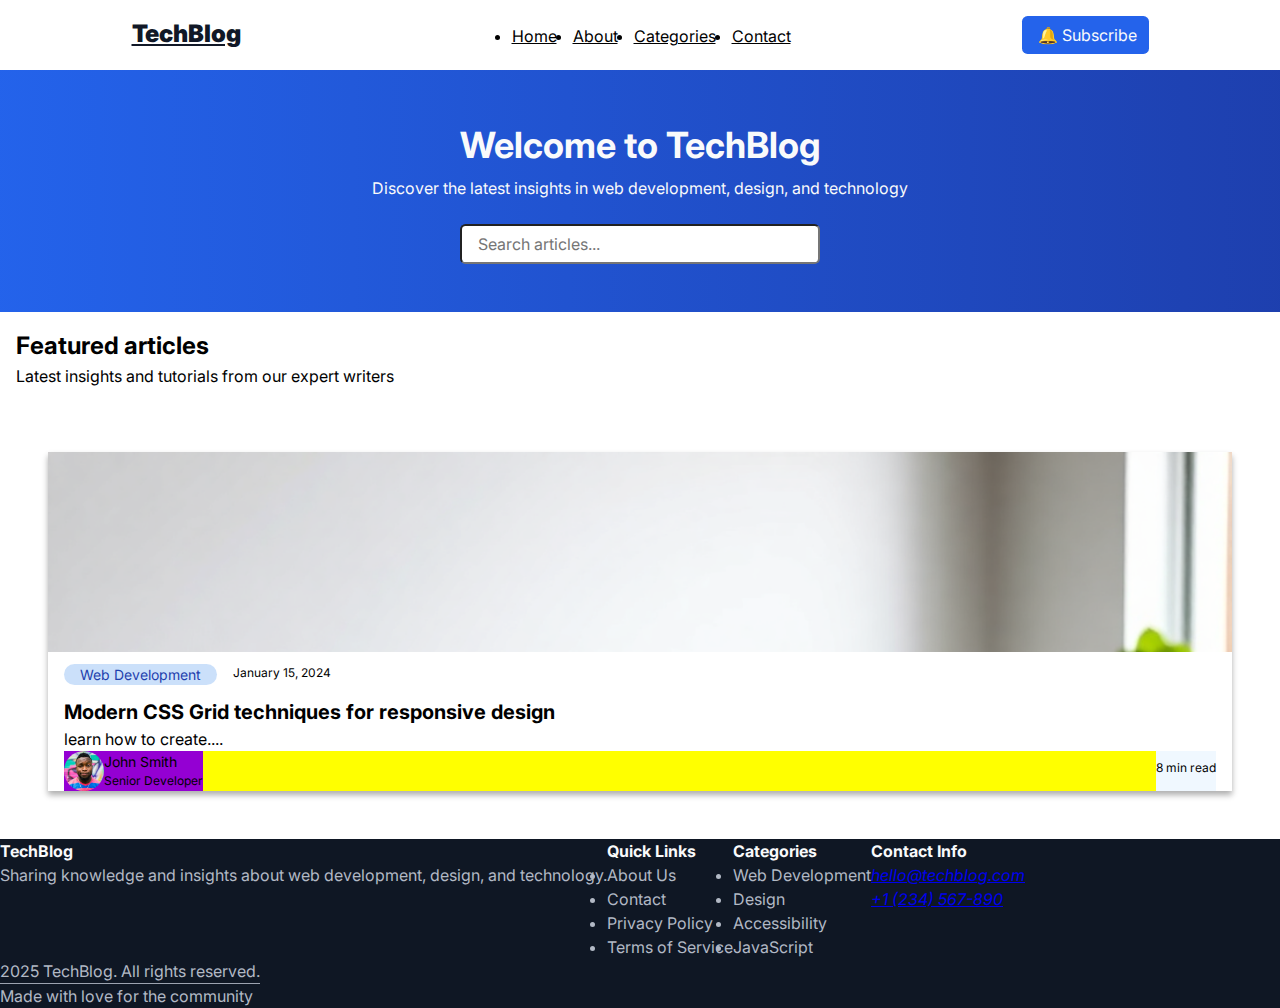
<file: html-old/index.html>
<!DOCTYPE html>
<head>
    <meta charset="utf-8">
    <meta lang="en">
    <meta name="viewport" content="width=device-width, initial-scale=1">
    <link rel="preconnect" href="https://fonts.googleapis.com">
    <link rel="preconnect" href="https://fonts.gstatic.com" crossorigin>
    <link href="https://fonts.googleapis.com/css2?family=Inter:wght@400;500;600;700;800&display=swap" rel="stylesheet">
    <link rel="stylesheet" href="css/reset.css">
    <link rel="stylesheet" href="css/style.css">
    <title>Welcome To Techblog</title>
</head>

<body>
    <header>
        <!-- If im gonna style something similar, use class, if not, use nesting in CSS -->
        <a href="#">TechBlog</a>
        <nav>
            <ul>
                <li><a href="#">Home</a></li>
                <li><a href="#">About</a></li>
                <li><a href="#">Categories</a></li>
                <li><a href="#">Contact</a></li>
            </ul>
        </nav>
    <!-- <a href=""> instead of a button if it links to somewhere -->
        <button class="border-radius">
            &#128276; Subscribe
        </button>
    </header>

     <article class="hero-card" aria-labelledby="heading-1">
            <h1 id="heading-1">Welcome to TechBlog</h1>
            <p>Discover the latest insights in 
               web development, design, and technology
            </p>

            <section>
                <form>
                    <!-- for makes it more accessible -->
                    <label  for="article-search">
                        <span class="sr-only">Search articles</span>
                    </label>

                    <input class ="border-radius" id="article-search" 
                    aria-label="Search articles" 
                    placeholder="Search articles...">
                </form>
            </section>
    </article>

    <main>
        <header>
            <h2>Featured articles</h2>
            <p>Latest insights and tutorials from our expert writers</p>
        </header>

        <div class="article-card card-shadow">
            <article>
                <img src="pc.png" width="500" height="200">
                <div class="topic-tag">
                    <p class="border-round subtle-text">
                        Web Development
                    </p>
                    <time class="very-subtle-text">January 15, 2024</time>
                </div>
                <section>
                    <h3>Modern CSS Grid techniques for responsive design</h3>
                    <p>learn how to create....</p>
                    <footer>
                        <div class="rand">
                            <img src="pp.jpg" alt="Profile picture">
                            <div class="author-info">
                                <p class="subtle-text">John Smith</p>
                                <p class="very-subtle-text">Senior Developer</p>
                            </div>
                        </div>
                            
                            <p class="very-subtle-text">8 min read</p>
                    </footer>
                </section>
            </article> 

            <!-- <aside>
                <article>
                <h4>categories</h4>
                <ul>
                    <li><a href="link">Web dev</a></li>
                    <li><a href="link">Deisgn</a></li>
                    <li><a href="link">Access</a></li>
                    <li><a href="link">Javascript</a></li>
                </ul>
                </article>

                <article>
                    <h4>updated</h4>
                    <p>Get free stuff</p>
                    <input type="email">
                    <br>
                    <br>
                    <button>Subscribe</button>
                </article>

                <section>
                    <h3>Popular</h3>
                    <article>
                        <img>
                        <p><a href="links">Essential Javascript</a></p>
                        <p>5 min read</p>
                    </article>

                    <article>
                        <img>
                        <p><a href="links">Responsive design</a></p>
                        <p>7 min read</p>
                    </article>
                </article>
            </aside> -->
        </div>
    </main>
    
    <footer class="main-footer">
        <div class="container-footer">
            <section>
                <h4>TechBlog</h4>
                <p>Sharing knowledge and insights about web development, design, and technology.</p>
            </section>

            <section>
                <h4>Quick Links</h4>
                <ul>
                    <li>About Us</li>
                    <li>Contact</li>
                    <li>Privacy Policy</li>
                    <li>Terms of Service</li>
                </ul>
            </section>

            <section>
                <h4>Categories</h4>
                <ul>
                    <li>Web Development</li>
                    <li>Design</li>
                    <li>Accessibility</li>
                    <li>JavaScript</li>
                </ul>
            </section>

            <section>
                <h4>Contact Info</h4>
                <address>  
                    <a href="mailto:hello@techblog.com">hello@techblog.com</p>
                    <a href="tel:+1234567890">+1 (234) 567-890</a>
                </address>
            </section>

            <div>
                <p> 2025 TechBlog. All rights reserved.</p>
                <p>Made with love for the community</p>
            </div>
        </div>
    </footer>
</body>
</file>
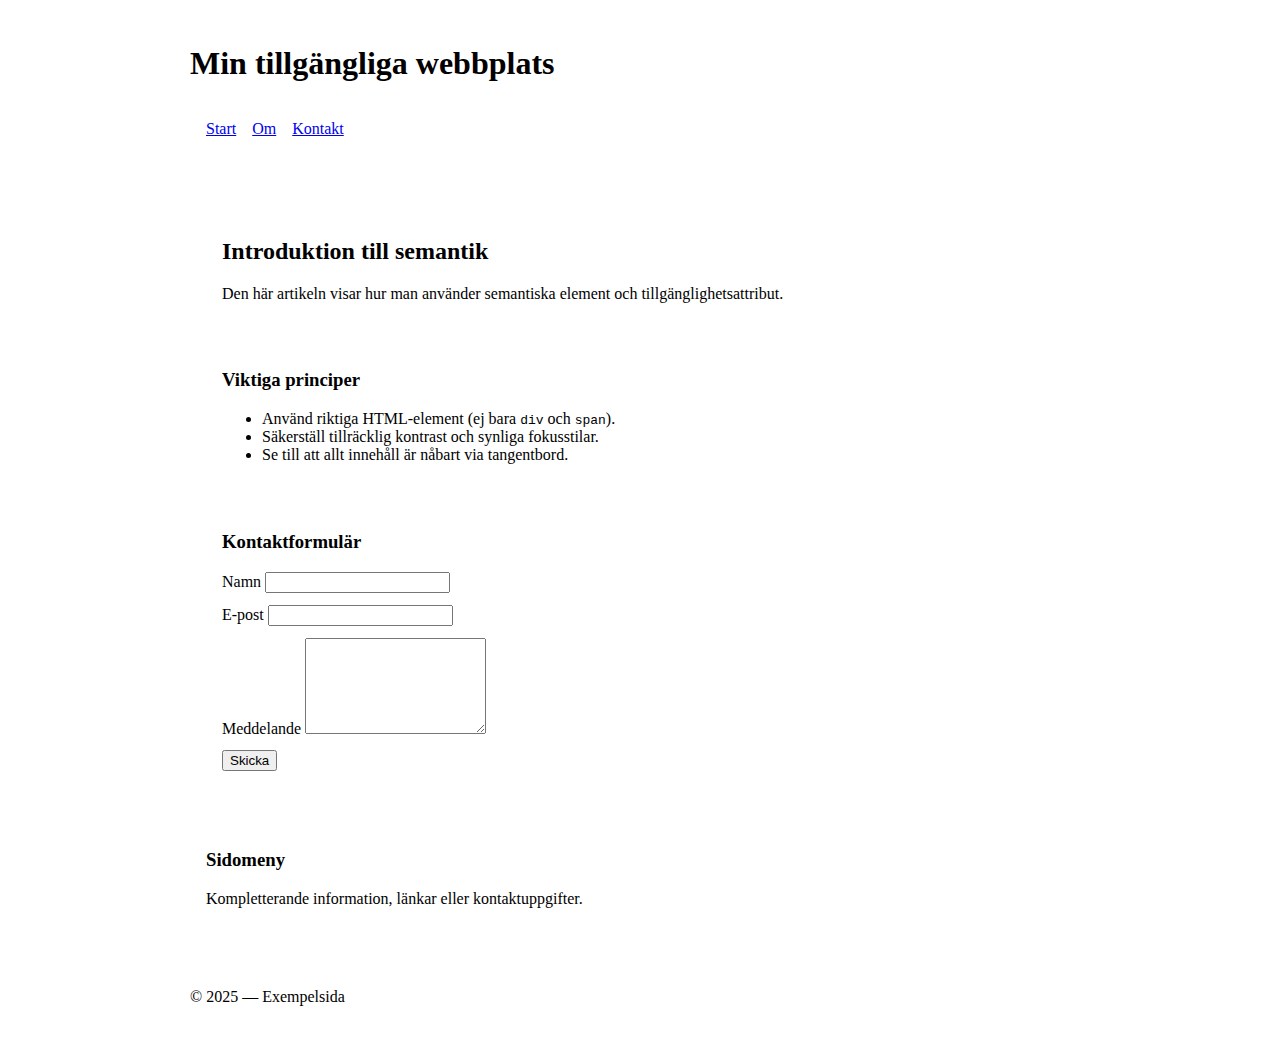
<file: html-old/referens-till-tillgänglighet.html>
<!doctype html>
<html lang="sv">
<head>
  <meta charset="utf-8" />
  <meta name="viewport" content="width=device-width,initial-scale=1" />
  <title>Exempel: Semantisk & Tillgänglig Sida</title>
  <style>
    /* Enkel styling för fokus och kontrast (behåll synlig fokus!) */
    :focus { outline: 3px solid Highlight; outline-offset: 2px; }
    a.skip-link {
      position: absolute;
      left: -999px;
      top: auto;
      background: #000;
      color: #fff;
      padding: 0.5rem;
      z-index: 100;
    }
    a.skip-link:focus { left: 1rem; top: 1rem; }
    header, main, nav, footer, article, aside, section {
      padding: 1rem;
    }
    nav ul { list-style: none; padding: 0; margin: 0; display:flex; gap:1rem; }
    .visually-hidden {
      position: absolute !important;
      height: 1px; width: 1px;
      overflow: hidden;
      clip: rect(1px, 1px, 1px, 1px);
      white-space: nowrap;
    }
    /* Enkel layout */
    .container { max-width: 900px; margin: 0 auto; }
    .error { color: #b00020; }
    .form-row { margin-bottom: 0.75rem; }
  </style>
</head>
<body>
  <!-- Skip-link för tangentbordsanvändare -->
  <a href="#main-content" class="skip-link">Hoppa till innehåll</a>

  <header role="banner" class="container" aria-label="Topp">
    <h1>Min tillgängliga webbplats</h1>
    <p class="visually-hidden" id="site-description">Exempel på semantisk HTML och WCAG-vänliga mönster.</p>

    <!-- Navigation: använd <nav> och meningsfulla länkar -->
    <nav role="navigation" aria-label="Huvudmeny">
      <ul>
        <li><a href="#main-content">Start</a></li>
        <li><a href="#about">Om</a></li>
        <li><a href="#contact">Kontakt</a></li>
      </ul>
    </nav>
  </header>

  <!-- Main landmark med id för skip-link -->
  <main id="main-content" role="main" class="container">
    <article aria-labelledby="article1-title">
      <header>
        <h2 id="article1-title">Introduktion till semantik</h2>
        <p>Den här artikeln visar hur man använder semantiska element och tillgänglighetsattribut.</p>
      </header>

      <section aria-labelledby="sec-features">
        <h3 id="sec-features">Viktiga principer</h3>
        <ul>
          <li>Använd riktiga HTML-element (ej bara <code>div</code> och <code>span</code>).</li>
          <li>Säkerställ tillräcklig kontrast och synliga fokusstilar.</li>
          <li>Se till att allt innehåll är nåbart via tangentbord.</li>
        </ul>
      </section>

      <section aria-labelledby="sec-form" id="contact" >
        <h3 id="sec-form">Kontaktformulär</h3>

        <!-- Form: labels, aria-describedby för fel, aria-required -->
        <form action="/skicka" method="post" novalidate>
          <div class="form-row">
            <label for="name">Namn</label>
            <input id="name" name="name" type="text" required aria-required="true" />
          </div>

          <div class="form-row">
            <label for="email">E-post</label>
            <input id="email" name="email" type="email" required aria-required="true"
                   aria-describedby="email-help email-error" />
            <div id="email-help" class="visually-hidden">Vi skickar inget spam.</div>
            <!-- Felmeddelande: dolt tills det behövs, kopplat via aria-describedby -->
            <div id="email-error" class="error" aria-live="polite" hidden>
              Ange en giltig e-postadress.
            </div>
          </div>

          <div class="form-row">
            <label for="message">Meddelande</label>
            <textarea id="message" name="message" rows="6"></textarea>
          </div>

          <div class="form-row">
            <button type="submit">Skicka</button>
          </div>
        </form>
      </section>
    </article>

    <aside aria-labelledby="aside-heading" class="container" role="complementary">
      <h3 id="aside-heading">Sidomeny</h3>
      <p>Kompletterande information, länkar eller kontaktuppgifter.</p>
    </aside>
  </main>

  <footer role="contentinfo" class="container">
    <p>© 2025 — Exempelsida</p>
  </footer>

  <!-- Exempel på enkelt skript för klient-validering (tillgängligt) -->
  <script>
    (function() {
      const form = document.querySelector('form');
      const email = document.getElementById('email');
      const emailError = document.getElementById('email-error');

      form.addEventListener('submit', function(e) {
        // enkel validering — visa fel via aria och aria-describedby
        if (!email.checkValidity()) {
          e.preventDefault();
          email.setAttribute('aria-invalid', 'true');
          emailError.hidden = false;
          email.focus();
        } else {
          email.removeAttribute('aria-invalid');
          emailError.hidden = true;
        }
      });

      // Rensa fel när användaren skriver
      email.addEventListener('input', function() {
        if (email.checkValidity()) {
          email.removeAttribute('aria-invalid');
          emailError.hidden = true;
        }
      });
    })();
  </script>
</body>
</html>
</file>
<file: html-old/css/style.css>
:root {
    /*GLOBAL VARIABLES*/

    /*Colors*/
    --clr-blue-1: hsl(221, 83%, 53%);
    --clr-blue-2: hsl(226, 71%, 40%);
    --clr-black-1:hsl(221, 39%, 11%);
    --clr-gray-1: #b2b9c5;
    --clr-gray-2: hsl(218, 11%, 65%);
    --clr-gray-3: #4B5563;
    --clr-white-1:#ffffff;
    --clr-white-2:#f9fafb;
    /*Try making 2/3 primary colors and use lightness/shade to derive colors*/

    /*Attempt at relative colors*/
    --clr-pri:  hsl(221 83% 53%);
    --clr-sec: hsl(221 39% 11%);
    --clr-acc: hsl(218, 11%, 65%);

    /*Derived colors*/
    --clr-pri-hover: hsl(221 83% 53%);
    --color-primary-muted: hsl(221 71% 40%);



    /*another attempt*/
    --primary-h: 221deg;
    --primary-s: 70%;
    --primary-l: 50;
    --primary: hsl(var(--primary-h) var(--primary-s) var(--primary-l));


    /*Fonts*/
    /*Font sizes*/
    --fs-xs:0.75rem; /*Super tiny gray text*/
    --fs-sm: 0.875rem; /*Tiny gray text*/
    --fs-l: 1.25rem; /*Banner paragraph text*/ /*h3 text*/
    --fs-xl: 1.5rem; /*h2 text*/
    --fs-xxl: 2.25rem; /*h1 text*/

    /*Font weights*/
    --fw-400: 400;
    --fw-700: 700; /*Semi bold*/
    --fw-900: 900; /*Bold*/

    /*Other*/
    --gap-1: 1rem;
    --gap-2: 1.25rem;

}


/*Functions*/ 


body {
    font-family: Inter, system-ui, Segoe UI, Roboto, "Helvetica Neue", Arial,
        sans-serif;
}

h1 {
    font-size: var(--fs-xxl);
}

h2 {
    font-size: var(--fs-xl);
}

h3 {
    font-size: var(--fs-l);
}

h4 {
    color: var(--clr-white-2);
}



/*Utility*/ /*Use these on HTML elements for modular styling*/


.border-radius {
    border-radius: 0.35rem;
}

.border-round {
    border-radius: 1rem;
    padding-inline: 1rem;
}

.subtle-text {
    font-size: var(--fs-sm);
}

.very-subtle-text {
    font-size: var(--fs-xs);
}

.gray-text :is(.subtle-text, .very-subtle-text) {
    color:var(--clr-gray-2);
}

.card-shadow {
    box-shadow: 0px 4px 6px #00000052;
}

.background-clr-blue {
    background-color: var(--clr-blue-1);
}

.background-clr-green {
    background-color: hsl(from (--clr-blue-1));
}


/*BLOCK ELEMENTS*/
/*Style the first link that is active blue!!!!*/ /*basically done*/
/*Style Techblog top left with attribute selectors __Done__*/

header {
    display: flex;
    justify-content: space-around;
    padding: var(--gap-1);

    /*Styles only direct children*/
    & > a {
        color: var(--clr-black-1);
        font-weight: var(--fw-900);
        font-size: var(--fs-xl);
    }
    
    & nav {
        padding-top: 0.5rem;

        & ul {
            display: flex;
            gap: var(--gap-1);
            
            & > li {
                
                &:first-child {
                    /* color: var(--clr-blue-1); */
                    /* color:hsl(from var(--prim-blue) calc(h - 200) calc(s - 10) calc(l + 30)); */
                    /* color: hsl(from var(--prim-blue) h - 200 s - 10 l + 30); */

                    
                }
                
                & a {
                    /* color: var(--clr-gray-3); */
                    color:inherit;
                }
            }
        }
    }

    & button {
        color: var(--clr-white-2);
        background-color: var(--clr-blue-1);
        border: none;
        padding: 0.45rem 0.75rem 0.45rem 1rem;
    }

}

.hero-card {
    text-align: center;
    padding-block: 3rem;
    color: var(--clr-white-2);
    background: linear-gradient(90deg, var(--clr-blue-1), var(--clr-blue-2));

    & h1 {
        font-weight: var(--fw-700);
    }

    & p {
        font-weight: var(--fw-400);
        padding: 0.25rem 0 1.5rem 0;
    }

    & section {


        & form {

            & input {
                padding: 0.35rem 0 0.35rem 1rem; 
                width: 22.5rem;
            }
        }
    }
}

main {
    & header {
        display: block;
    }

    & .article-card {
        margin: 3rem;
        & article {

            & img {
                width: 100%;
                object-fit: cover;
                object-position: top;
            }
            & .topic-tag {
                display: flex;
                gap: 1rem;
                padding-left: 1rem;
                margin-block: 0.75rem;
                
                & p {
                    background-color: #93bef57b;
                    color: var(--clr-blue-2);
                }
            }

            & section {
                padding-inline: 1rem;

                & footer {
                    display: flex;
                    justify-content: space-between;
                    background-color: yellow;
                    
                    & .rand {
                        display: flex;
                        background-color: darkviolet;

                        & img {
                            width: 2.5rem;
                            border-radius: 50%;
                        }
                        
                        & .author-info {

                        }
                    }

                    & > p {
                        background-color: aliceblue;
                        padding-top: 0.5rem;
                    }
                }
            }
        }
    }
}

.container-footer {
    background-color: #0f1724;
    color: var(--clr-gray-1);
    display: flex;
    flex-wrap: wrap;

    
    & section {

        & h4 {}

        & p {}

        & ul {
            padding-left: 0;
        }
    }
    
    & div {
        
        & >:last-child {
        border-top: 1px solid var(--clr-gray-2);
        }
    }
}

/* main {
    margin-inline: auto;
    max-width: 70rem;
    & div {

        & header {
            & h2 {

            }

            & p {

            }
        }

        & article {
            background-color: var(--clr-white-2);

            & img {

            }
            & section {
                
            }
        }
    }
} */







/* .flow>*+* {
    margin-block-start: 1.5rem;
} */

/* Hides text but is still readable for screnreader */
.sr-only:not(:focus):not(:active) {
    clip: rect(0 0 0 0);
    clip-path: inset(50%);
    height: 1px;
    overflow: hidden;
    position: absolute;
    white-space: nowrap;
    width: 1px;
}
</file>
